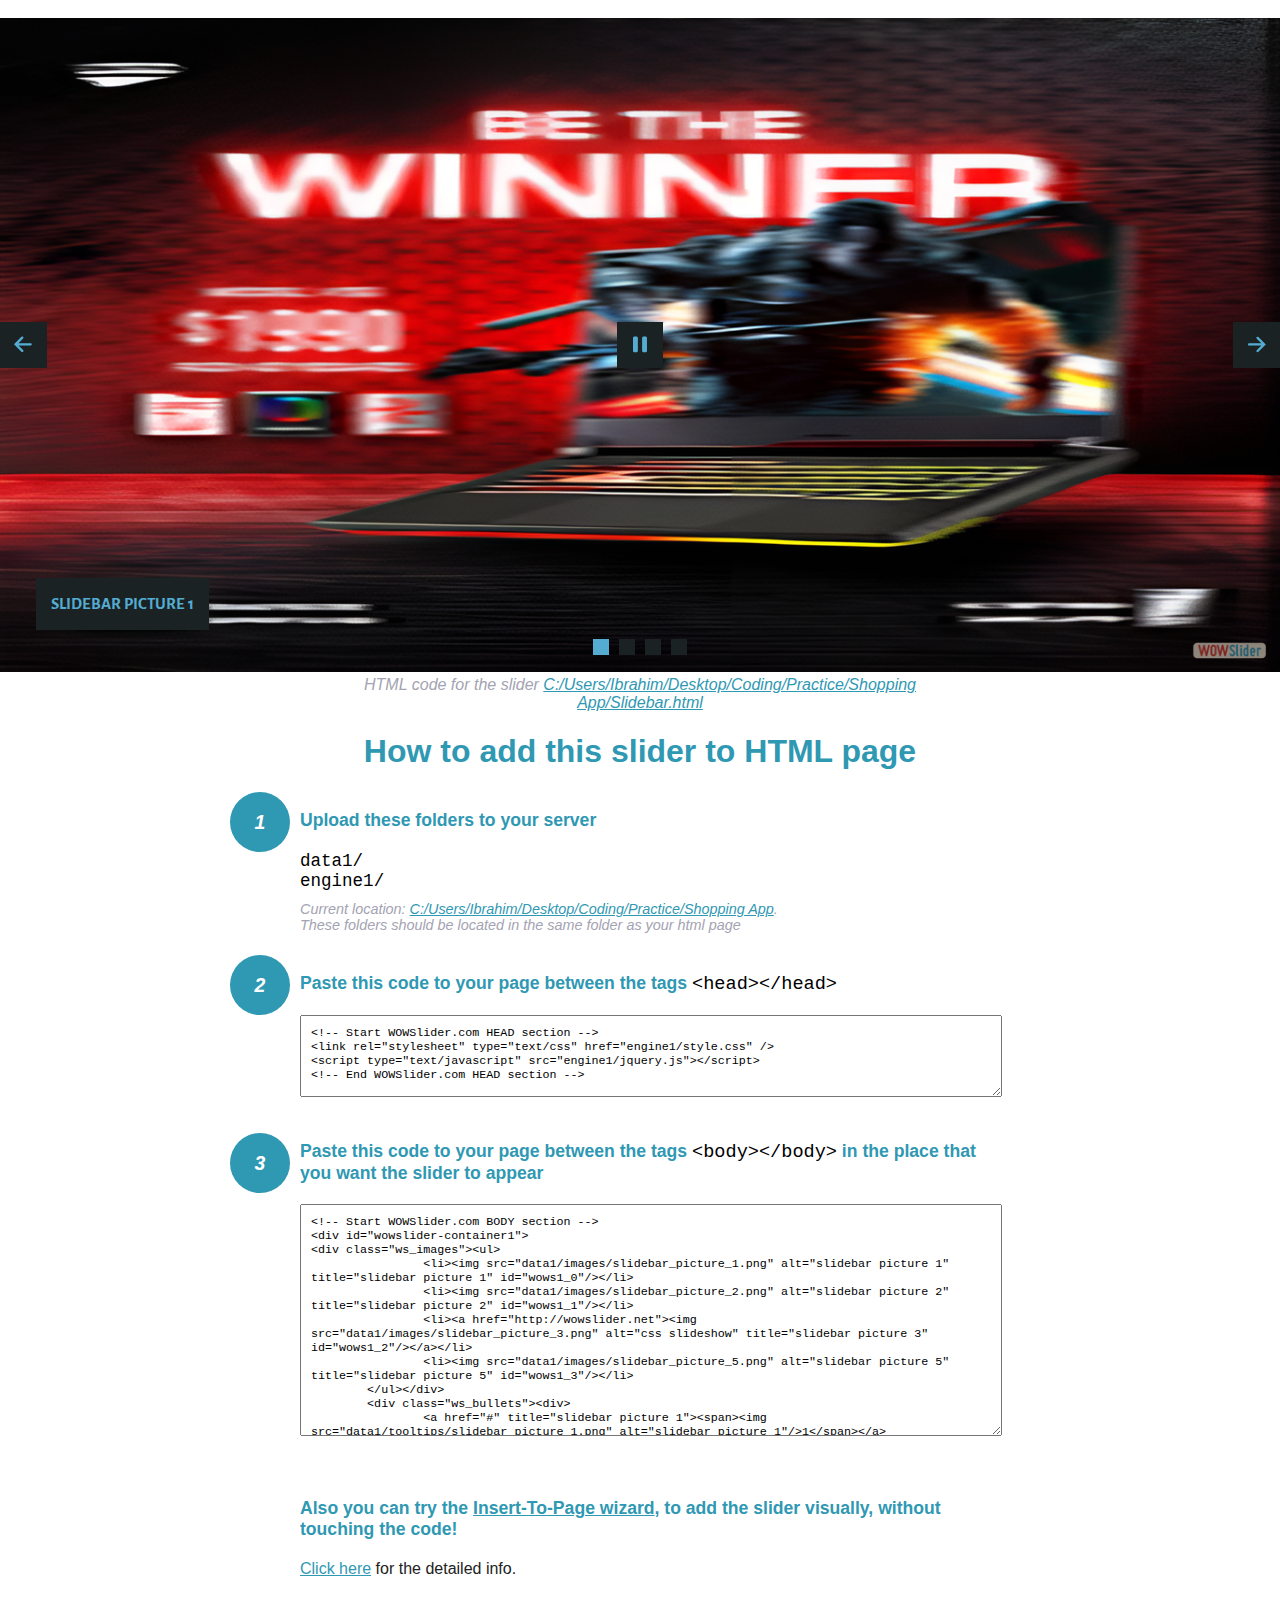
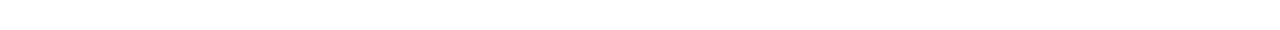
<file: Slidebar-howto.html>
<!DOCTYPE html>
<html>
<head>
	<title>WOWSlider</title>
	<meta http-equiv="content-type" content="text/html; charset=utf-8" />
	<meta name="description" content="WOWSlider" />
	
	<!-- Start WOWSlider.com HEAD section --> <!-- add to the <head> of your page -->
	<link rel="stylesheet" type="text/css" href="engine1/style.css" />
	<script type="text/javascript" src="engine1/jquery.js"></script>
	<!-- End WOWSlider.com HEAD section -->


<style>
.instuction {
	font-family: sans-serif, Arial;
	display: block;
	margin: 0 auto;
	max-width: 820px;
	width: 100%;
	padding: 0 70px;
	color: #222;
	-webkit-box-sizing: border-box;
	-moz-box-sizing: border-box;
	box-sizing: border-box;
}
.instuction h1 img {
	max-width: 170px;
	vertical-align: middle;
	margin-bottom: 10px;
}
.instuction h1 {
	color: #2F98B3;
	text-align: center;
}
.instuction h2 {
	position: relative;
	font-size: 1.1em;
	color: #2F98B3;
	margin-bottom: 20px;
	margin-top: 40px;
}
.instuction h2 span.num {
	position: absolute;
	left: -70px;
	top: -18px;
	display: inline-block;
	vertical-align: middle;
	font-style: italic;
	font-size: 1.1em;
	width: 60px;
	height: 60px;
	line-height: 60px;
	text-align: center;
	background: #2F98B3;
	color: #fff;
	border-radius: 50%;
}
.instuction .mono {
	color: #000;
	font-family: monospace;
	font-size: 1.3em;
	font-weight: normal;
}
.instuction li.mono {
	font-size: 1.5em;
}

.instuction ul {
	font-size: 0.9em;
	margin-top: 0;
	padding-left: 0;
	list-style: none;
}
.instuction .note {
	color: #A3A3B2;
	font-style: italic;
	padding-top: 10px;
}
.instuction p.note {
	text-align: center;
	padding-top: 0;
	margin-top: 4px;
}
.instuction textarea {
	font-size: 0.9em;
	min-height: 60px;
	padding: 10px;
	margin: 0;
	overflow: auto;
	max-width: 100%;
	width: 100%;
}
.instuction a,
.instuction a:visited {
	color: #2F98B3;
}
</style>


</head>
<body style="margin:auto">

<br>

<!-- Start WOWSlider.com BODY section --> <!-- add to the <body> of your page -->
<div id="wowslider-container1">
<div class="ws_images"><ul>
		<li><img src="data1/images/slidebar_picture_1.png" alt="slidebar picture 1" title="slidebar picture 1" id="wows1_0"/></li>
		<li><img src="data1/images/slidebar_picture_2.png" alt="slidebar picture 2" title="slidebar picture 2" id="wows1_1"/></li>
		<li><a href="http://wowslider.net"><img src="data1/images/slidebar_picture_3.png" alt="css slideshow" title="slidebar picture 3" id="wows1_2"/></a></li>
		<li><img src="data1/images/slidebar_picture_5.png" alt="slidebar picture 5" title="slidebar picture 5" id="wows1_3"/></li>
	</ul></div>
	<div class="ws_bullets"><div>
		<a href="#" title="slidebar picture 1"><span><img src="data1/tooltips/slidebar_picture_1.png" alt="slidebar picture 1"/>1</span></a>
		<a href="#" title="slidebar picture 2"><span><img src="data1/tooltips/slidebar_picture_2.png" alt="slidebar picture 2"/>2</span></a>
		<a href="#" title="slidebar picture 3"><span><img src="data1/tooltips/slidebar_picture_3.png" alt="slidebar picture 3"/>3</span></a>
		<a href="#" title="slidebar picture 5"><span><img src="data1/tooltips/slidebar_picture_5.png" alt="slidebar picture 5"/>4</span></a>
	</div></div><div class="ws_script" style="position:absolute;left:-99%"><a href="http://wowslider.net">image slider</a> by WOWSlider.com v9.0</div>
<div class="ws_shadow"></div>
</div>	
<script type="text/javascript" src="engine1/wowslider.js"></script>
<script type="text/javascript" src="engine1/script.js"></script>
<!-- End WOWSlider.com BODY section -->


<div class="instuction">
	<p class="note">HTML code for the slider <a href="file:///C:/Users/Ibrahim/Desktop/Coding/Practice/Shopping App/Slidebar.html">C:/Users/Ibrahim/Desktop/Coding/Practice/Shopping App/Slidebar.html</a></p>

	<h1>
		How to add this slider to HTML page
	</h1>

	<h2><span class="num">1</span> Upload these folders to your server</h2>
	<ul>
		<li class="mono">data1/</li>
		<li class="mono">engine1/</li>
		<li class="note">Current location: <a href="file:///C:/Users/Ibrahim/Desktop/Coding/Practice/Shopping App">C:/Users/Ibrahim/Desktop/Coding/Practice/Shopping App</a>. <br>These folders should be located in the same folder as your html page</li>
	</ul>

	<h2><span class="num">2</span> Paste this code to your page between the tags <span class="mono">&lt;head&gt;&lt;/head&gt;</span></h2>
	<textarea onclick="this.select()">&lt;!-- Start WOWSlider.com HEAD section --&gt;
&lt;link rel=&quot;stylesheet&quot; type=&quot;text/css&quot; href=&quot;engine1/style.css&quot; /&gt;
&lt;script type=&quot;text/javascript&quot; src=&quot;engine1/jquery.js&quot;&gt;&lt;/script&gt;
&lt;!-- End WOWSlider.com HEAD section --&gt;</textarea>


	<h2><span class="num" style="top: -8px;">3</span> Paste this code to your page between the tags <span class="mono">&lt;body&gt;&lt;/body&gt;</span> in the place that you want the slider to appear</h2>
	<textarea onclick="this.select()" rows="15">&lt;!-- Start WOWSlider.com BODY section --&gt;
&lt;div id=&quot;wowslider-container1&quot;&gt;
&lt;div class=&quot;ws_images&quot;&gt;&lt;ul&gt;
		&lt;li&gt;&lt;img src=&quot;data1/images/slidebar_picture_1.png&quot; alt=&quot;slidebar picture 1&quot; title=&quot;slidebar picture 1&quot; id=&quot;wows1_0&quot;/&gt;&lt;/li&gt;
		&lt;li&gt;&lt;img src=&quot;data1/images/slidebar_picture_2.png&quot; alt=&quot;slidebar picture 2&quot; title=&quot;slidebar picture 2&quot; id=&quot;wows1_1&quot;/&gt;&lt;/li&gt;
		&lt;li&gt;&lt;a href=&quot;http://wowslider.net&quot;&gt;&lt;img src=&quot;data1/images/slidebar_picture_3.png&quot; alt=&quot;css slideshow&quot; title=&quot;slidebar picture 3&quot; id=&quot;wows1_2&quot;/&gt;&lt;/a&gt;&lt;/li&gt;
		&lt;li&gt;&lt;img src=&quot;data1/images/slidebar_picture_5.png&quot; alt=&quot;slidebar picture 5&quot; title=&quot;slidebar picture 5&quot; id=&quot;wows1_3&quot;/&gt;&lt;/li&gt;
	&lt;/ul&gt;&lt;/div&gt;
	&lt;div class=&quot;ws_bullets&quot;&gt;&lt;div&gt;
		&lt;a href=&quot;#&quot; title=&quot;slidebar picture 1&quot;&gt;&lt;span&gt;&lt;img src=&quot;data1/tooltips/slidebar_picture_1.png&quot; alt=&quot;slidebar picture 1&quot;/&gt;1&lt;/span&gt;&lt;/a&gt;
		&lt;a href=&quot;#&quot; title=&quot;slidebar picture 2&quot;&gt;&lt;span&gt;&lt;img src=&quot;data1/tooltips/slidebar_picture_2.png&quot; alt=&quot;slidebar picture 2&quot;/&gt;2&lt;/span&gt;&lt;/a&gt;
		&lt;a href=&quot;#&quot; title=&quot;slidebar picture 3&quot;&gt;&lt;span&gt;&lt;img src=&quot;data1/tooltips/slidebar_picture_3.png&quot; alt=&quot;slidebar picture 3&quot;/&gt;3&lt;/span&gt;&lt;/a&gt;
		&lt;a href=&quot;#&quot; title=&quot;slidebar picture 5&quot;&gt;&lt;span&gt;&lt;img src=&quot;data1/tooltips/slidebar_picture_5.png&quot; alt=&quot;slidebar picture 5&quot;/&gt;4&lt;/span&gt;&lt;/a&gt;
	&lt;/div&gt;&lt;/div&gt;&lt;div class=&quot;ws_script&quot; style=&quot;position:absolute;left:-99%&quot;&gt;&lt;a href=&quot;http://wowslider.net&quot;&gt;image slider&lt;/a&gt; by WOWSlider.com v9.0&lt;/div&gt;
&lt;div class=&quot;ws_shadow&quot;&gt;&lt;/div&gt;
&lt;/div&gt;	
&lt;script type=&quot;text/javascript&quot; src=&quot;engine1/wowslider.js&quot;&gt;&lt;/script&gt;
&lt;script type=&quot;text/javascript&quot; src=&quot;engine1/script.js&quot;&gt;&lt;/script&gt;
&lt;!-- End WOWSlider.com BODY section --&gt;</textarea>

<br><br>
<h2>Also you can try the <a href="http://wowslider.com/help/add-wowslider-to-page-2.html" target="_blank">Insert-To-Page wizard</a>, to add the slider visually, without touching the code!</h2>
<p>
	<a href="http://wowslider.com/help/add-wowslider-to-page-2.html" target="_blank">Click here</a> for the detailed info.
</p>
</div>

<br><br>
</body>
</html>
</file>
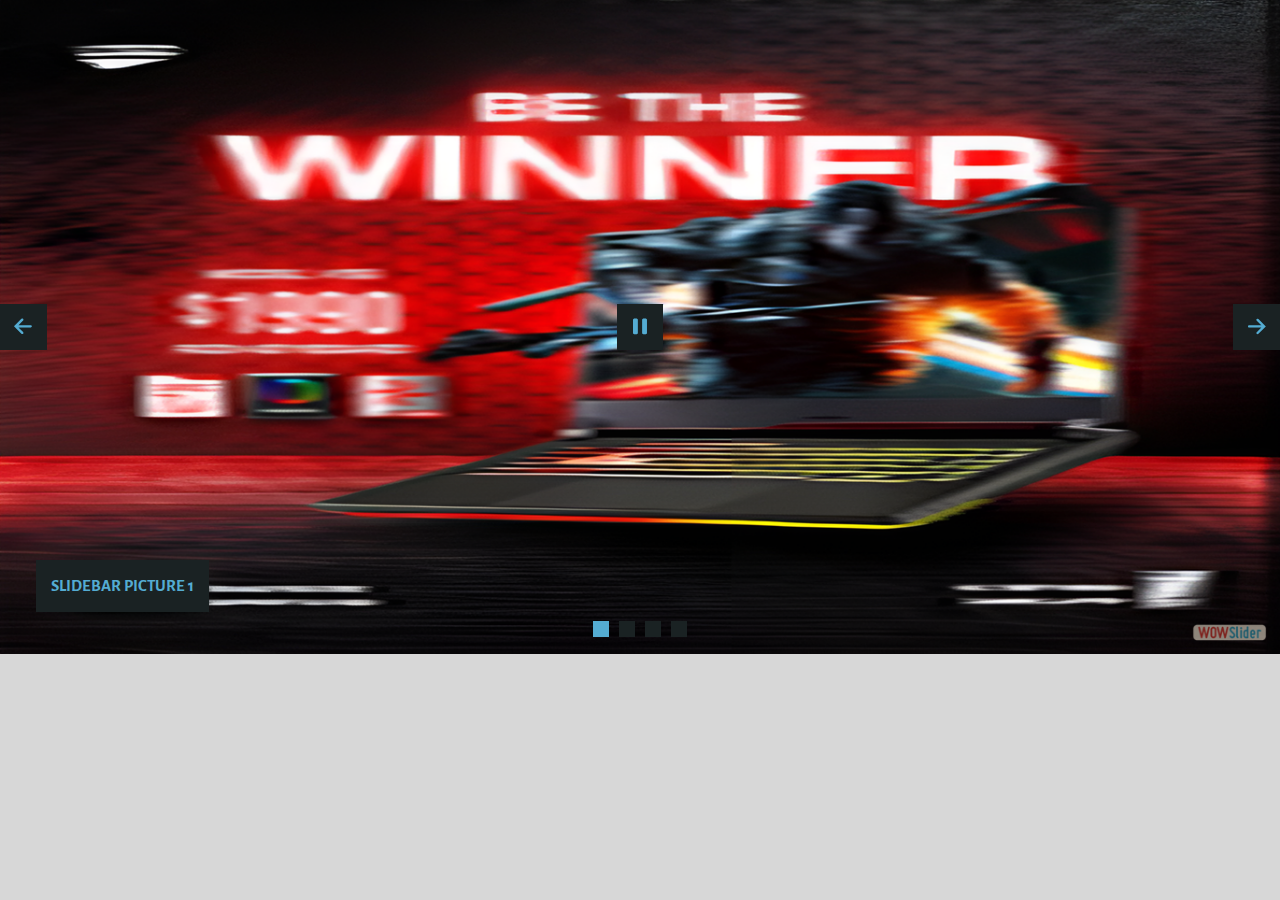
<file: Slidebar.html>
<!DOCTYPE html>
<html>
<head>
	<title>Image slider</title>
	<meta http-equiv="content-type" content="text/html; charset=utf-8" />
	<meta name="description" content="Made with WOW Slider - Create beautiful, responsive image sliders in a few clicks. Awesome skins and animations. Image slider" />
	
	<!-- Start WOWSlider.com HEAD section --> <!-- add to the <head> of your page -->
	<link rel="stylesheet" type="text/css" href="engine1/style.css" />
	<script type="text/javascript" src="engine1/jquery.js"></script>
	<!-- End WOWSlider.com HEAD section -->

</head>
<body style="background-color:#d7d7d7;margin:auto">
	
	<!-- Start WOWSlider.com BODY section --> <!-- add to the <body> of your page -->
	<div id="wowslider-container1">
	<div class="ws_images"><ul>
		<li><img src="data1/images/slidebar_picture_1.png" alt="slidebar picture 1" title="slidebar picture 1" id="wows1_0"/></li>
		<li><img src="data1/images/slidebar_picture_2.png" alt="slidebar picture 2" title="slidebar picture 2" id="wows1_1"/></li>
		<li><a href="http://wowslider.net"><img src="data1/images/slidebar_picture_3.png" alt="css slideshow" title="slidebar picture 3" id="wows1_2"/></a></li>
		<li><img src="data1/images/slidebar_picture_5.png" alt="slidebar picture 5" title="slidebar picture 5" id="wows1_3"/></li>
	</ul></div>
	<div class="ws_bullets"><div>
		<a href="#" title="slidebar picture 1"><span><img src="data1/tooltips/slidebar_picture_1.png" alt="slidebar picture 1"/>1</span></a>
		<a href="#" title="slidebar picture 2"><span><img src="data1/tooltips/slidebar_picture_2.png" alt="slidebar picture 2"/>2</span></a>
		<a href="#" title="slidebar picture 3"><span><img src="data1/tooltips/slidebar_picture_3.png" alt="slidebar picture 3"/>3</span></a>
		<a href="#" title="slidebar picture 5"><span><img src="data1/tooltips/slidebar_picture_5.png" alt="slidebar picture 5"/>4</span></a>
	</div></div><div class="ws_script" style="position:absolute;left:-99%"><a href="http://wowslider.net">image slider</a> by WOWSlider.com v9.0</div>
	<div class="ws_shadow"></div>
	</div>	
	<script type="text/javascript" src="engine1/wowslider.js"></script>
	<script type="text/javascript" src="engine1/script.js"></script>
	<!-- End WOWSlider.com BODY section -->

</body>
</html>
</file>
<file: engine1/style.css>
/*
 *	generated by WOW Slider 9.0
 *	template Convex
 */
@import url(https://fonts.googleapis.com/css?family=Gurajada&subset=latin,telugu);
@font-face {
  font-family: 'ws-ctrl-convex';
  src: url('ws-ctrl-convex.eot');
  src: url('ws-ctrl-convex.eot#iefix') format('embedded-opentype'),
       url('ws-ctrl-convex.svg#ws-ctrl-convex') format('svg');
  font-weight: normal;
  font-style: normal;
}
@font-face {
  font-family: 'ws-ctrl-convex';
  src: url('[data-uri]') format('woff'),
       url('[data-uri]') format('truetype');
}
#wowslider-container1 { 
	display: table;
	zoom: 1; 
	position: relative;
	width: 100%;
	max-width: 1370px;
	max-height:700px;
	margin:0px auto 0px;
	z-index:90;
	text-align:left; /* reset align=center */
	font-size: 10px;
	text-shadow: none; /* fix some user styles */

	/* reset box-sizing (to boostrap friendly) */
	-webkit-box-sizing: content-box;
	-moz-box-sizing: content-box;
	box-sizing: content-box; 
}
* html #wowslider-container1{ width:1370px }
#wowslider-container1 .ws_images ul{
	position:relative;
	width: 10000%; 
	height:100%;
	left:0;
	list-style:none;
	margin:0;
	padding:0;
	border-spacing:0;
	overflow: visible;
	/*table-layout:fixed;*/
}
#wowslider-container1 .ws_images ul li{
	position: relative;
	width:1%;
	height:100%;
	line-height:0; /*opera*/
	overflow: hidden;
	float:left;
	/*font-size:0;*/
	padding:0 0 0 0 !important;
	margin:0 0 0 0 !important;
}

#wowslider-container1 .ws_images{
	position: relative;
	left:0;
	top:0;
	height:100%;
	max-height:700px;
	max-width: 1370px;
	vertical-align: top;
	border:none;
	overflow: hidden;
}
#wowslider-container1 .ws_images ul a{
	width:100%;
	height:100%;
	max-height:700px;
	display:block;
	color:transparent;
}
#wowslider-container1 img{
	max-width: none !important;
}
#wowslider-container1 .ws_images .ws_list img,
#wowslider-container1 .ws_images > div > img{
	width:100%;
	border:none 0;
	max-width: none;
	padding:0;
	margin:0;
}
#wowslider-container1 .ws_images > div > img {
	max-height:700px;
}

#wowslider-container1 .ws_images iframe {
	position: absolute;
	z-index: -1;
}

#wowslider-container1 .ws-title > div {
	display: inline-block !important;
}

#wowslider-container1 a{ 
	text-decoration: none; 
	outline: none; 
	border: none; 
}

#wowslider-container1  .ws_bullets { 
	float: left;
	position:absolute;
	z-index:70;
}
#wowslider-container1  .ws_bullets div{
	position:relative;
	float:left;
	font-size: 0px;
}
/* compatibility with Joomla styles */
#wowslider-container1  .ws_bullets a {
	line-height: 0;
}

#wowslider-container1  .ws_script{
	display:none;
}
#wowslider-container1 sound, 
#wowslider-container1 object{
	position:absolute;
}

/* prevent some of users reset styles */
#wowslider-container1 .ws_effect {
	position: static;
	width: 100%;
	height: 100%;
}

#wowslider-container1 .ws_photoItem {
	border: 2em solid #fff;
	margin-left: -2em;
	margin-top: -2em;
}
#wowslider-container1 .ws_cube_side {
	background: #A6A5A9;
}


#wowslider-container1.ws_gestures {
	cursor: -webkit-grab;
	cursor: -moz-grab;
	cursor: url("[data-uri]"), move;
}
#wowslider-container1.ws_gestures.ws_grabbing {
	cursor: -webkit-grabbing;
	cursor: -moz-grabbing;
	cursor: url("[data-uri]"), move;
}

/* hide controls when video start play */
#wowslider-container1.ws_video_playing .ws_bullets,
#wowslider-container1.ws_video_playing .ws_fullscreen,
#wowslider-container1.ws_video_playing .ws_next,
#wowslider-container1.ws_video_playing .ws_prev {
	display: none;
}


/* youtube/vimeo buttons */
#wowslider-container1 .ws_video_btn {
	position: absolute;
	display: none;
	cursor: pointer;
	top: 0;
	left: 0;
	width: 100%;
	height: 100%;
	z-index: 55;
}
#wowslider-container1 .ws_video_btn.ws_youtube,
#wowslider-container1 .ws_video_btn.ws_vimeo {
	display: block;
}
#wowslider-container1 .ws_video_btn div {
	position: absolute;
	background-image: url(./playvideo.png);
	background-size: 200%;
	top: 50%;
	left: 50%;
	width: 7em;
	height: 5em;
	margin-left: -3.5em;
	margin-top: -2.5em;
}
#wowslider-container1 .ws_video_btn.ws_youtube div {
	background-position: 0 0;
}
#wowslider-container1 .ws_video_btn.ws_youtube:hover div {
	background-position: 100% 0;
}
#wowslider-container1 .ws_video_btn.ws_vimeo div {
	background-position: 0 100%;
}
#wowslider-container1 .ws_video_btn.ws_vimeo:hover div {
	background-position: 100% 100%;
}

#wowslider-container1 .ws_playpause.ws_hide {
	display: none !important;
}
/* bullets */
#wowslider-container1  .ws_bullets { 
	padding: 0px; 
}
#wowslider-container1 .ws_bullets a { 
	position:relative;
	display: inline-block;
	width: 0;
	margin: 3px 5px;
	padding: 8px;	

	-webkit-perspective: 80px;
	perspective: 80px;
} 
#wowslider-container1 .ws_bullets a > span {
	position:absolute;
	display: block;
	top:0;
	right: 0;
	height:100%;
	width:100%;
	-webkit-transform-style: preserve-3d;
	transform-style: preserve-3d;

	-webkit-transition: -webkit-transform 0.5s ease;
  	transition: -webkit-transform 0.5s ease, transform 0.5s ease;
}

#wowslider-container1 .ws_bullets a > span:before,
#wowslider-container1 .ws_bullets a > span:after {
	content: '';
	display: block;
	height:100%;
	background: #54ACD2;

  	-webkit-transform: rotateX(-90deg) translateZ(-8px) translateY(8px);
  	transform: rotateX(-90deg) translateZ(-8px) translateY(8px);
}
#wowslider-container1 .ws_bullets a > span:after {
	position: absolute;
	top: 0;
	left: 0;
	width: 100%;
	height: 100%;
  	background: #1A2223;
  	-webkit-transform: rotateX(0deg);
  	transform: rotateX(0deg);
}

#wowslider-container1 .ws_bullets a.ws_overbull > span,
#wowslider-container1 .ws_bullets a.ws_selbull > span {
    -webkit-transform: rotateX(-90deg) translateZ(8px) translateY(8px);
    transform: rotateX(-90deg) translateZ(8px) translateY(8px);
}




/* play/pause, arrows */
#wowslider-container1 a.ws_next,
#wowslider-container1 a.ws_prev,
#wowslider-container1 .ws_playpause {
	position:absolute;
	font: 2em "ws-ctrl-convex";
	width: 2.5em;
	height: 2.5em;
	top:50%;
	
	margin-top: -1.25em;
	color: #ffffff;
	z-index: 100;

	-webkit-perspective: 20em;
	perspective: 20em;
}
#wowslider-container1 a.ws_next {
	right: 0;
}
#wowslider-container1 a.ws_prev {
	left: 0;
}
#wowslider-container1 .ws_playpause {
	left:50%;
	margin-left:-1.25em;
}

#wowslider-container1 a.ws_next > span,
#wowslider-container1 a.ws_prev > span,
#wowslider-container1 .ws_playpause > span,
#wowslider-container1 .ws_bullets a > span {
	display: block;
	-webkit-transform-style: preserve-3d;
	transform-style: preserve-3d;

	-webkit-transition: -webkit-transform 0.5s ease;
  	transition: -webkit-transform 0.5s ease, transform 0.5s ease;
}


#wowslider-container1 a.ws_next > span:before,
#wowslider-container1 a.ws_prev > span:before,
#wowslider-container1 .ws_playpause > span:before,
#wowslider-container1 a.ws_next > span:after,
#wowslider-container1 a.ws_prev > span:after,
#wowslider-container1 .ws_playpause > span:after {
	display: block;
	text-align: center;
	line-height: 2.5em;
	height:100%;
	background: #54ACD2;
	color: #1A2223;

  	-webkit-transform: rotateX(-90deg) translateZ(-1.25em) translateY(1.25em);
  	transform: rotateX(-90deg) translateZ(-1.25em) translateY(1.25em);
}
#wowslider-container1 .ws_play > span:before,
#wowslider-container1 .ws_play > span:after{
	content:"\e800";
}
#wowslider-container1 .ws_pause > span:before,
#wowslider-container1 .ws_pause > span:after{
	content:"\e801";
}
#wowslider-container1 a.ws_next > span:before,
#wowslider-container1 a.ws_next > span:after {
	content:'\e803';
}
#wowslider-container1 a.ws_prev > span:before,
#wowslider-container1 a.ws_prev > span:after {
	content:'\e802';
}

#wowslider-container1 a.ws_next > span:after,
#wowslider-container1 a.ws_prev > span:after,
#wowslider-container1 .ws_playpause > span:after {
	position: absolute;
	top: 0;
	left: 0;
	width: 100%;
	height: 100%;
  	-webkit-transform: rotateX(0deg);
  	transform: rotateX(0deg);
  	background: #1A2223;
	color: #54ACD2;
}

#wowslider-container1 a.ws_next:hover > span,
#wowslider-container1 a.ws_prev:hover > span,
#wowslider-container1 .ws_playpause:hover > span {
    -webkit-transform: rotateX(-90deg) translateZ(1.25em) translateY(1.25em);
    transform: rotateX(-90deg) translateZ(1.25em) translateY(1.25em);
}/* bottom center */
#wowslider-container1  .ws_bullets {
	bottom:1.5em;
	left:50%;
}
#wowslider-container1  .ws_bullets div{
	left:-50%;
}#wowslider-container1 .ws-title{
	font: 1.3em 'Gurajada', serif;
	position: absolute;
	left: 2em;
	margin-right:10em;
	z-index: 50;

	color:#fff;
	padding: 1em;
	bottom: 30px;
	top: auto;
	opacity: 1;
}
#wowslider-container1 .ws-title div,#wowslider-container1 .ws-title span{
	display:inline-block;
	padding: 0.1em 0.6em;
	background-color: #1A2223;
	color: #54ACD2;
}
#wowslider-container1 .ws-title div{
	display:block;
	margin-top:0.5em;
	font-size: 1.3em;
}
#wowslider-container1 .ws-title span{
	text-transform: uppercase;	
	font-size: 2em;
}#wowslider-container1 .ws_images > ul{
	animation: wsBasic 16s infinite;
	-moz-animation: wsBasic 16s infinite;
	-webkit-animation: wsBasic 16s infinite;
}
@keyframes wsBasic{0%{left:-0%} 12.5%{left:-0%} 25%{left:-100%} 37.5%{left:-100%} 50%{left:-200%} 62.5%{left:-200%} 75%{left:-300%} 87.5%{left:-300%} }
@-moz-keyframes wsBasic{0%{left:-0%} 12.5%{left:-0%} 25%{left:-100%} 37.5%{left:-100%} 50%{left:-200%} 62.5%{left:-200%} 75%{left:-300%} 87.5%{left:-300%} }
@-webkit-keyframes wsBasic{0%{left:-0%} 12.5%{left:-0%} 25%{left:-100%} 37.5%{left:-100%} 50%{left:-200%} 62.5%{left:-200%} 75%{left:-300%} 87.5%{left:-300%} }

#wowslider-container1 .ws_bullets  a img{
	position:absolute;
	display:block;
	text-indent:0;
	bottom:15px;
	left:-47px;
	visibility:hidden;
	max-width:none;
}
#wowslider-container1 .ws_bullets a:hover img{
	visibility:visible;
}

#wowslider-container1 .ws_bulframe div div{
	height:48px;
	overflow:visible;
	position:relative;
}
#wowslider-container1 .ws_bulframe div {
	left:0;
	overflow:hidden;
	position:relative;
	width:93px;
}
#wowslider-container1  .ws_bullets .ws_bulframe{
	position:absolute;
	display:none;
	bottom:25px;
	margin-left:8px;
	cursor:pointer;

	/* fixed bulframe hidding in Chrome */
	-webkit-transform: translateZ(0);
	-ms-transform: translateZ(0);
	-o-transform: translateZ(0);
	transform: translateZ(0);
}#wowslider-container1 .ws_bulframe div div{
	height: auto;
}

@media all and (max-width:760px) {
	#wowslider-container1 .ws_fullscreen {
		display: block;
	}
}
@media all and (max-width:400px){
	#wowslider-container1 .ws_controls,
	#wowslider-container1 .ws_bullets,
	#wowslider-container1 .ws_thumbs{
		display: none
	}
}
</file>
